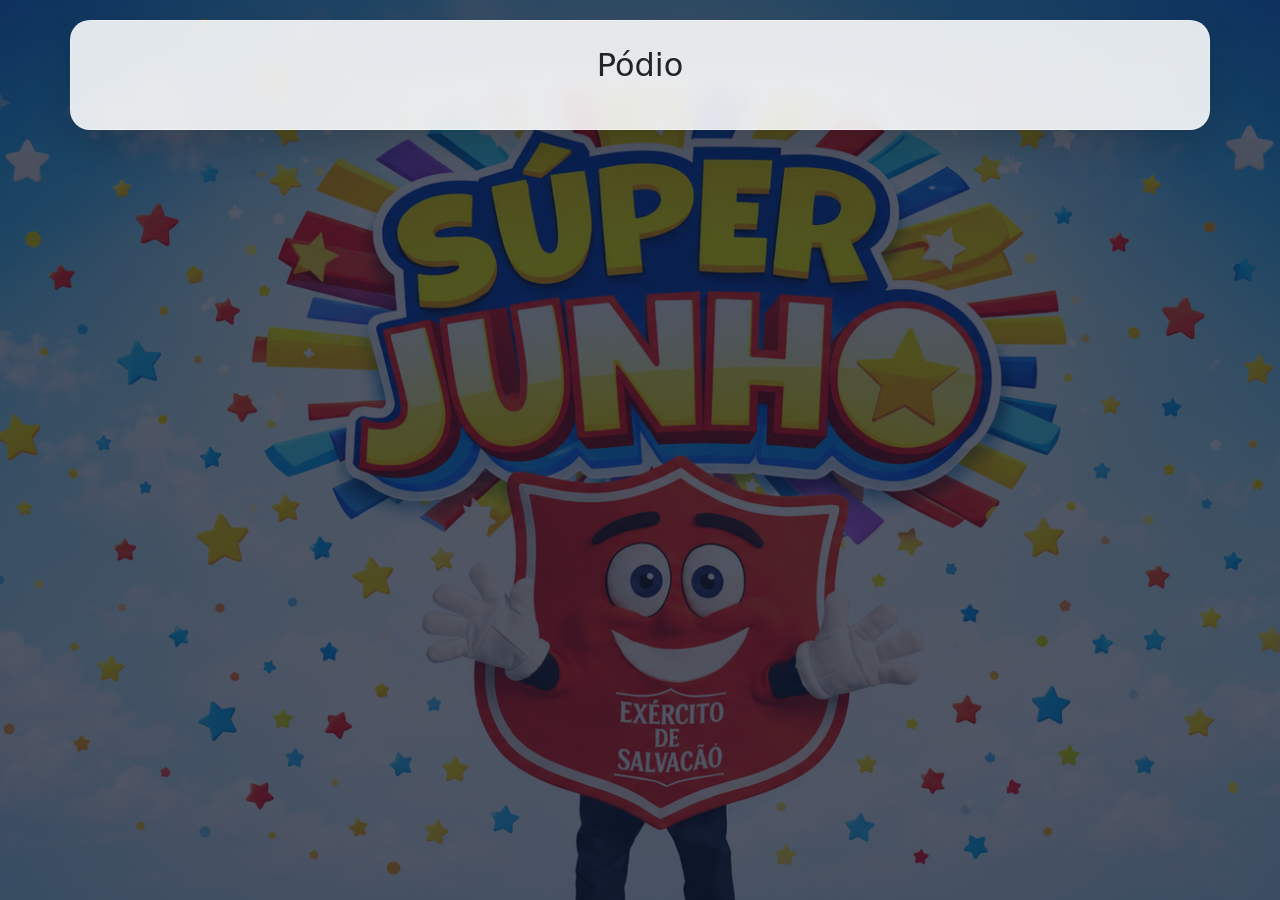
<file: src/templates/inicio.html>
<!DOCTYPE html>
<html lang="pt">

<head>
    <meta charset="UTF-8">
    <meta name="viewport" content="width=device-width, initial-scale=1.0">
    <title>Jogos</title>
    <link rel="stylesheet" href="/src/style/style.css">
    <link href="https://cdn.jsdelivr.net/npm/bootstrap@5.3.8/dist/css/bootstrap.min.css" rel="stylesheet"
        integrity="sha384-sRIl4kxILFvY47J16cr9ZwB07vP4J8+LH7qKQnuqkuIAvNWLzeN8tE5YBujZqJLB" crossorigin="anonymous">
</head>

<body>
    <div class="container">
        <center><h2>Pódio</h2></center>
        <div id="listaTimes">


        </div>
    </div>

    <!-- <audio id="audio" autoplay src="/src/media/som_pre_quiz.mp3"></audio> -->
</body>
<script>
    const dadosTimeMaster = JSON.parse(localStorage.getItem("dadosTimeMaster")) || [];


    function verPodio() {
        const listaTimes = document.getElementById("listaTimes");

        listaTimes.innerHTML = "";

        dadosTimeMaster.forEach((time) => {

            listaTimes.innerHTML += `
        <div>
            <img 
                style="border-radius:50%; border:2px solid #333;" 
                src="${time.picture}" 
                alt="${time.nomeDoTime}" 
                width="70" 
                height="70"
            >

            ${time.nomeDoTime}: ${time.pontos} pontos
        </div>
        `;

        });

    }

    verPodio()


</script>



</html>
</file>
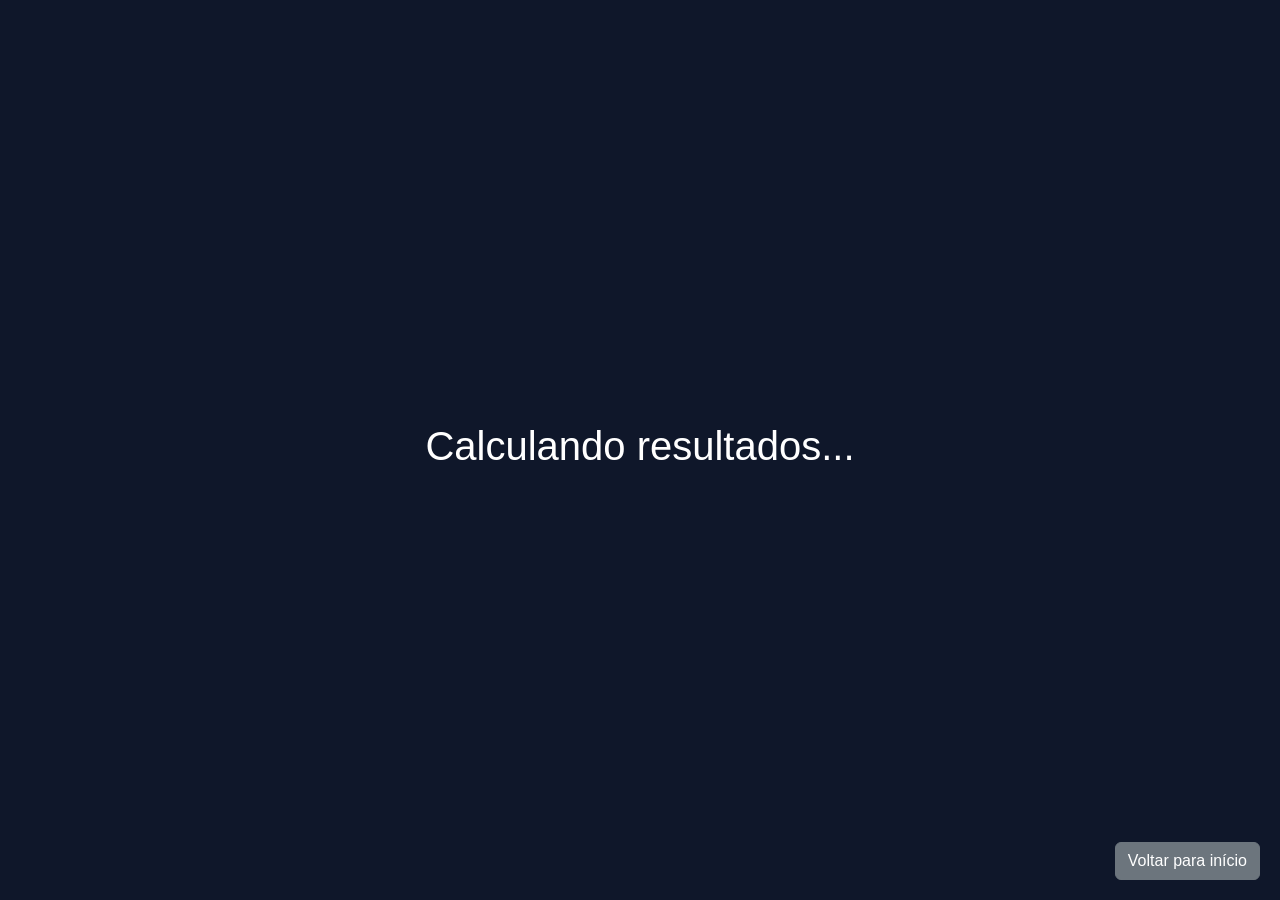
<file: src/templates/podio.html>
<!DOCTYPE html>
<html lang="pt">

<head>
    <meta charset="UTF-8">
    <meta name="viewport" content="width=device-width, initial-scale=1.0">
    <title>Pódio</title>
    <link href="https://cdn.jsdelivr.net/npm/bootstrap@5.3.8/dist/css/bootstrap.min.css" rel="stylesheet"
        integrity="sha384-sRIl4kxILFvY47J16cr9ZwB07vP4J8+LH7qKQnuqkuIAvNWLzeN8tE5YBujZqJLB" crossorigin="anonymous">
</head>

<style>
    body {
        font-family: Arial, sans-serif;
        background: #0f172a;
        color: white;
    }

    .hidden {
        display: none;
    }

    /* CONTAINER */
    .podio-container {
        max-width: 1000px;
        margin: auto;
        padding: 30px;
    }

    /* PODIO */
    .podio {
        display: flex;
        justify-content: center;
        align-items: flex-end;
        gap: 20px;
        margin-bottom: 40px;
    }

    /* ITEM BASE */
    .podio-item {
        width: 180px;
        background: rgba(255, 255, 255, 0.08);
        border: 1px solid rgba(255, 255, 255, 0.1);
        border-radius: 20px;
        text-align: center;
        padding: 20px 15px;

        backdrop-filter: blur(10px);

        position: relative;
        transition: 0.3s;
    }

    .podio-item:hover {
        transform: translateY(-5px);
    }

    /* IMAGEM */
    .podio-item img {
        width: 80px;
        height: 80px;
        border-radius: 50%;
        object-fit: cover;
        border: 3px solid gold;
        margin-bottom: 10px;
    }

    /* POSIÇÃO */
    .posicao {
        position: absolute;
        top: -15px;
        left: 50%;
        transform: translateX(-50%);

        width: 35px;
        height: 35px;

        background: gold;
        color: black;

        border-radius: 50%;
        font-weight: bold;

        display: flex;
        align-items: center;
        justify-content: center;
    }

    /* ALTURAS DO PODIO */
    .primeiro {
        height: 260px;
        background: rgba(255, 215, 0, 0.15);
        border: 1px solid gold;
    }

    .segundo {
        height: 220px;
    }

    .terceiro {
        height: 200px;
    }

    /* LISTA RESTANTE */
    .lista-resto {
        display: flex;
        flex-direction: column;
        gap: 12px;
    }

    .item {
        display: flex;
        align-items: center;
        gap: 12px;

        background: rgba(255, 255, 255, 0.05);
        padding: 10px 15px;
        border-radius: 12px;
    }

    .item img {
        width: 45px;
        height: 45px;
        border-radius: 50%;
    }

    .item h4 {
        margin: 0;
        font-size: 14px;
    }

    .item span {
        font-size: 12px;
        color: #aaa;
    }
        .containerSuspense {
            display: flex;
            justify-content: center;
            align-items: center;
            height: 100vh;
        }
</style>

<body>

    <div class="containerSuspense" id="containerSuspense">
        <h1 id="textoSuspense">Calculando resultados...</h1>
    </div>


    <div class="hidden" id="podioContainer">

        <!-- PODIO PRINCIPAL -->
        <div class="podio" id="podio">


        </div>

        <!-- RESTO DOS PARTICIPANTES -->
        <div class="lista-resto" id="restoPodio">


        </div>

    </div>

    <button class="btn btn-secondary" style="position: absolute; bottom: 20px; right: 20px;" onclick="window.location.href = '/'">Voltar para início</button>

</body>
<script src="/src/js/podioscripts.js"></script>

<script>
    const audioSuspense = new Audio("/src/media/efeitos_sonoros_tambor_de_guerra_2_2020_mp3_37520 (mp3cut.net).mp3");
    const audio = new Audio("/src/media/main_theme_party_hard_soundtrack_mp3_33748.mp3");

    audioSuspense.play();

</script>

</html>
</file>
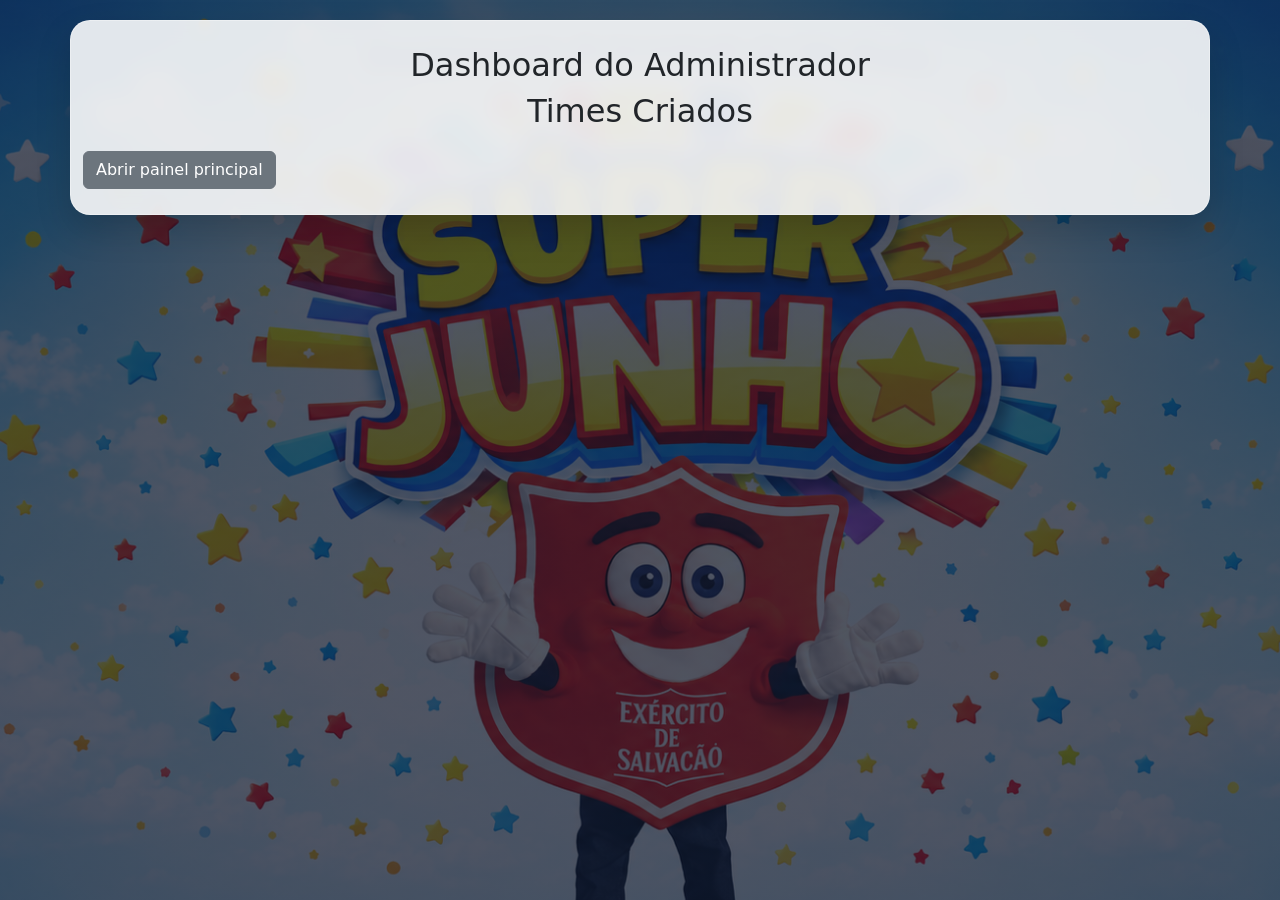
<file: src/templates/adm/dashboard.html>
<!DOCTYPE html>
<html lang="pt-br">
<head>
    <meta charset="UTF-8">
    <meta name="viewport" content="width=device-width, initial-scale=1.0">
    <title>Dashboard do Administrador</title>
    <link rel="stylesheet" href="/src/style/style.css">
    <link href="https://cdn.jsdelivr.net/npm/bootstrap@5.3.8/dist/css/bootstrap.min.css" rel="stylesheet" integrity="sha384-sRIl4kxILFvY47J16cr9ZwB07vP4J8+LH7qKQnuqkuIAvNWLzeN8tE5YBujZqJLB" crossorigin="anonymous">

</head>
<body>
    <!-- Neste painel o administrador irá somar os pontos de cada time manualmente -->
    <div class="container">
         <center><h2>Dashboard do Administrador</h2></center>
        <div id="containerTime" >
        <h2 id="titleTime">Times Criados</h2>
        <div id="listaTimes">
            <!-- Os times criados serão adicionados aqui -->    
        </div>
    </div>
    <a href="/" target="_blank" class="btn btn-secondary" >Abrir painel principal</a>
     </div>
</body>
<script src="/src/js/admscripts.js"></script>
</html>
</file>
<file: src/style/style.css>
/* ==========================
        RESET
==========================*/
*{
    margin:0;
    padding:0;
    box-sizing:border-box;
}

body{
    font-family:Arial, Helvetica, sans-serif;
    color:#333;
    padding:20px;

    background:
        linear-gradient(rgba(12,20,40,.72),rgba(12,20,40,.72)),
        url("/src/media/3.png");

    background-size:cover;
    background-position:center;
    background-attachment:fixed;
    min-height:100vh;
}

/*=========================
        TITULOS
=========================*/

h1{
    text-align:center;
    font-size:42px;
    color:#fff;
    margin-bottom:25px;
    text-shadow:0 5px 12px rgba(0,0,0,.4);
}

h2{
    text-align:center;
    color:#1d4ed8;
    margin-bottom:20px;
}

p{
    font-size:18px;
    line-height:1.6;
}

/*=========================
      CONTAINERS
=========================*/

.container,
.containerTime,
.containerPontos,
.containerDesafios{

    background:rgba(255,255,255,.88);

    backdrop-filter:blur(10px);

    border-radius:20px;

    padding:25px;

    max-width:720px;

    margin:auto;

    box-shadow:0 15px 35px rgba(0,0,0,.15);

    border:1px solid rgba(255,255,255,.35);

}

/*=========================
      BOTÕES
=========================*/

.containerBtn{
    display:flex;
    justify-content:center;
    gap:15px;
    flex-wrap:wrap;
}

button{

    border:none;
    border-radius:12px;
    padding:12px 22px;
    cursor:pointer;
    transition:.3s;
    font-weight:bold;
    box-shadow:0 5px 15px rgba(0,0,0,.15);

}

button:hover{

    transform:translateY(-3px);

}

.btnAbrirModal{

    background:#0d6efd;
    color:#fff;

}

.btnDeleteTime{

    background:#dc3545;
    color:#fff;

}

.btnAdm{

    background:#212529;
    color:white;

}

.btnIniciar{

    display:block;
    margin:25px auto 0;
    width:220px;

    background:#198754;
    color:white;

}

.btnCriarTime{

    width:100%;

    background:#d4af37;
    color:white;

    font-size:16px;

}

/*=========================
        MODAL
=========================*/

.modal{

    display:flex;

    justify-content:center;

    align-items:center;

    position:fixed;

    inset:0;

    background:rgba(0,0,0,.6);

    backdrop-filter:blur(5px);

    z-index:999;

}

.modal-content{

    background:white;

    width:95%;

    max-width:450px;

    border-radius:22px;

    padding:30px;

    display:flex;

    flex-direction:column;

    gap:15px;

    position:relative;

    animation:aparecer .35s ease;

    box-shadow:0 20px 45px rgba(0,0,0,.25);

}

@keyframes aparecer{

    from{

        opacity:0;
        transform:translateY(-20px) scale(.9);

    }

    to{

        opacity:1;
        transform:translateY(0) scale(1);

    }

}

.modal-content h2{

    color:#222;

}

.modal-content label{

    font-weight:bold;

}

.modal-content input[type=text],
.modal-content input[type=file]{

    width:100%;

    border-radius:12px;

    border:1px solid #ddd;

    padding:14px;

    background:#fafafa;

    transition:.3s;

}

.modal-content input:focus{

    outline:none;

    border-color:#0d6efd;

    box-shadow:0 0 0 4px rgba(13,110,253,.18);

}

.btnCriarTime:hover{

    background:#c59c20;

}

.close{

    position:absolute;

    right:18px;

    top:12px;

    font-size:30px;

    cursor:pointer;

    transition:.3s;

}

.close:hover{

    transform:rotate(90deg);

    color:#d4af37;

}

/*=========================
      TIMES
=========================*/

#listaTimes,
#listaTimes2{

    display:grid;

    grid-template-columns:repeat(auto-fit,minmax(220px,1fr));

    gap:18px;

    margin-top:20px;

}

/*Caso o JS crie divs*/

#listaTimes>div,
#listaTimes2>div{

    background:white;

    border-radius:15px;

    padding:18px;

    text-align:center;

    box-shadow:0 8px 20px rgba(0,0,0,.08);

    transition:.3s;

}

#listaTimes>div:hover,
#listaTimes2>div:hover{

    transform:translateY(-5px);

}

/*Imagem do time*/

#listaTimes img,
#listaTimes2 img{

    width:90px;

    height:90px;

    border-radius:50%;

    object-fit:cover;

    border:4px solid #d4af37;

    margin-bottom:10px;

}

/*=========================
        SOBRE
=========================*/

#viewSobre{

    max-width:700px;

    margin:70px auto;

    background:rgba(255,255,255,.92);

    backdrop-filter:blur(10px);

    padding:35px;

    border-radius:20px;

    text-align:center;

    box-shadow:0 10px 30px rgba(0,0,0,.15);

}

#viewSobre label{

    display:block;

    margin-bottom:10px;

    font-size:22px;

}

.icon-rede{

    width:55px;

    height:55px;

    object-fit:cover;

    border-radius:50%;

    margin:12px;

    transition:.3s;

}

.icon-rede:hover{

    transform:scale(1.15);

}

/*=========================
        UTILIDADES
=========================*/

.hidden{

    display:none;

}

.show{

    display:block;

}

/*=========================
        RESPONSIVO
=========================*/

@media(max-width:768px){

    h1{

        font-size:30px;

    }

    .containerBtn{

        flex-direction:column;

        align-items:center;

    }

    button{

        width:100%;

        max-width:300px;

    }

    .container,
    .containerTime,
    .containerDesafios{

        width:100%;

    }

    #viewSobre label{

        font-size:18px;

    }

    .icon-rede{

        width:45px;
        height:45px;

    }

}
</file>
